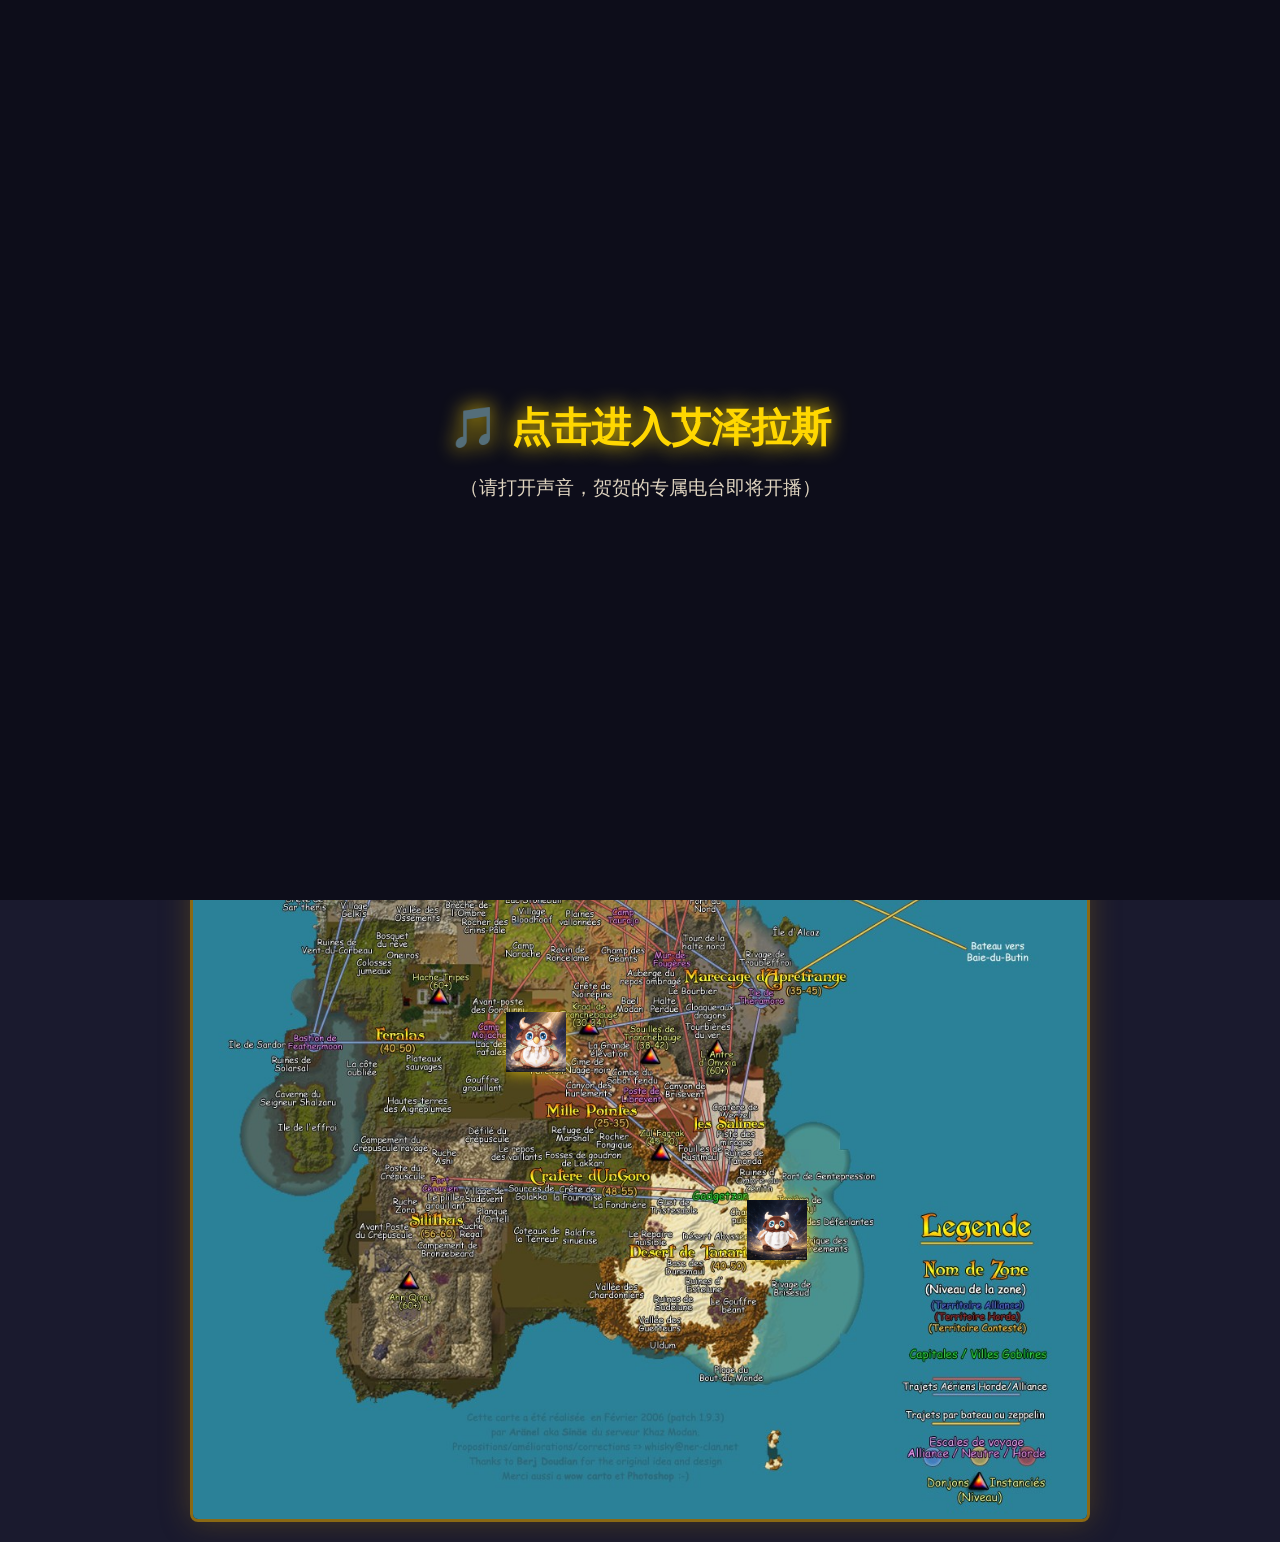
<file: index.html>
<!DOCTYPE html>
<html lang="zh-CN">
<head>
    <meta charset="UTF-8">
    <meta name="viewport" content="width=device-width, initial-scale=1.0">
    <title>生日快乐，贺贺</title>
    <link rel="stylesheet" href="style.css">
</head>
<body>
       <!-- 开场遮罩层 -->
    <div id="start-overlay" style="position: fixed; top: 0; left: 0; right: 0; bottom: 0; background: #0d0d1a; z-index: 9999; display: flex; flex-direction: column; align-items: center; justify-content: center; cursor: pointer;">
        <h1 style="color: #ffd700; font-size: 2.5rem; text-shadow: 0 0 20px #ffd700; margin-bottom: 20px;">🎵 点击进入艾泽拉斯</h1>
        <p style="color: #e0d5c1; font-size: 1.2rem;">（请打开声音，贺贺的专属电台即将开播）</p>
    </div>
    <h1>🗺️ 点击地图上的牛头咕咕，寻找贺贺的生日祝福</h1>
    <div class="map-container">
        <img src="map.jpg" alt="艾泽拉斯地图" class="map-img">
        <img src="gugu1.png" alt="咕咕1" class="gugu hotspot" data-id="1" style="top: 65%; left: 35%;">
        <img src="gugu2.png" alt="咕咕2" class="gugu hotspot" data-id="2" style="top: 30%; left: 55%;">
        <img src="gugu3.png" alt="咕咕3" class="gugu hotspot" data-id="3" style="top: 78%; left: 62%;">
    </div>
    <div id="popup" class="popup hidden">
        <div class="popup-content">
            <p id="popup-text"></p>
            <button id="close-btn">关闭</button>
        </div>
    </div>
    <div id="achievement" class="achievement hidden">
        <div class="achievement-box">
                    <h2>🏆 成就达成：《你被咕咕盯上了》</h2>
            <p>提莫的贱笑 ×3，牛头人对贺贺的祝福 ×1</p>
            <p class="reward" style="color: #ff6b6b;">🎁 完成小游戏，即可解锁真实礼物</p>
            
            <!-- 游戏入口按钮 -->
            <button onclick="window.location.href='game.html'" style="display: block; margin: 10px auto; background: #8b1a1a; color: #fff; border: 2px solid #ffd700; padding: 10px 30px; border-radius: 6px; font-size: 1.1rem; font-weight: bold; cursor: pointer; width: 80%;">去暗月马戏团玩小游戏</button>
            
            <!-- 领奖按钮：初始是灰色的锁定状态 -->
            <button id="gift-btn" onclick="alert('先去通关小游戏才能解锁礼物哦！')" style="display: block; margin: 10px auto; background: #444; color: #999; border: 2px solid #666; padding: 10px 30px; border-radius: 6px; font-size: 1.1rem; font-weight: bold; cursor: not-allowed; width: 80%;">🔒 领取礼物 (未解锁)</button>
        </div>
    </div>
    <audio id="bgm-music" src="tavern.mp3" loop></audio>
    <audio id="timo-sound" src="teemo-laugh_converted.wav"></audio>
    <script>
    // 检查贺贺是否已经通关过游戏
    document.addEventListener("DOMContentLoaded", function() {
        if (localStorage.getItem('gameCleared') === 'true') {
            const giftBtn = document.getElementById('gift-btn');
            giftBtn.style.background = '#ffd700';
            giftBtn.style.color = '#1a0f05';
            giftBtn.style.border = '2px solid #fff';
            giftBtn.style.cursor = 'pointer';
            giftBtn.innerHTML = '🎁 领取真实礼物';
            
            giftBtn.onclick = function() {
                alert('恭喜通关！礼物就是……快去找寿星领取吧！🎉'); 
            };
        }
    });
</script>
    <script src="script.js"></script>
</body>
</html>
</file>
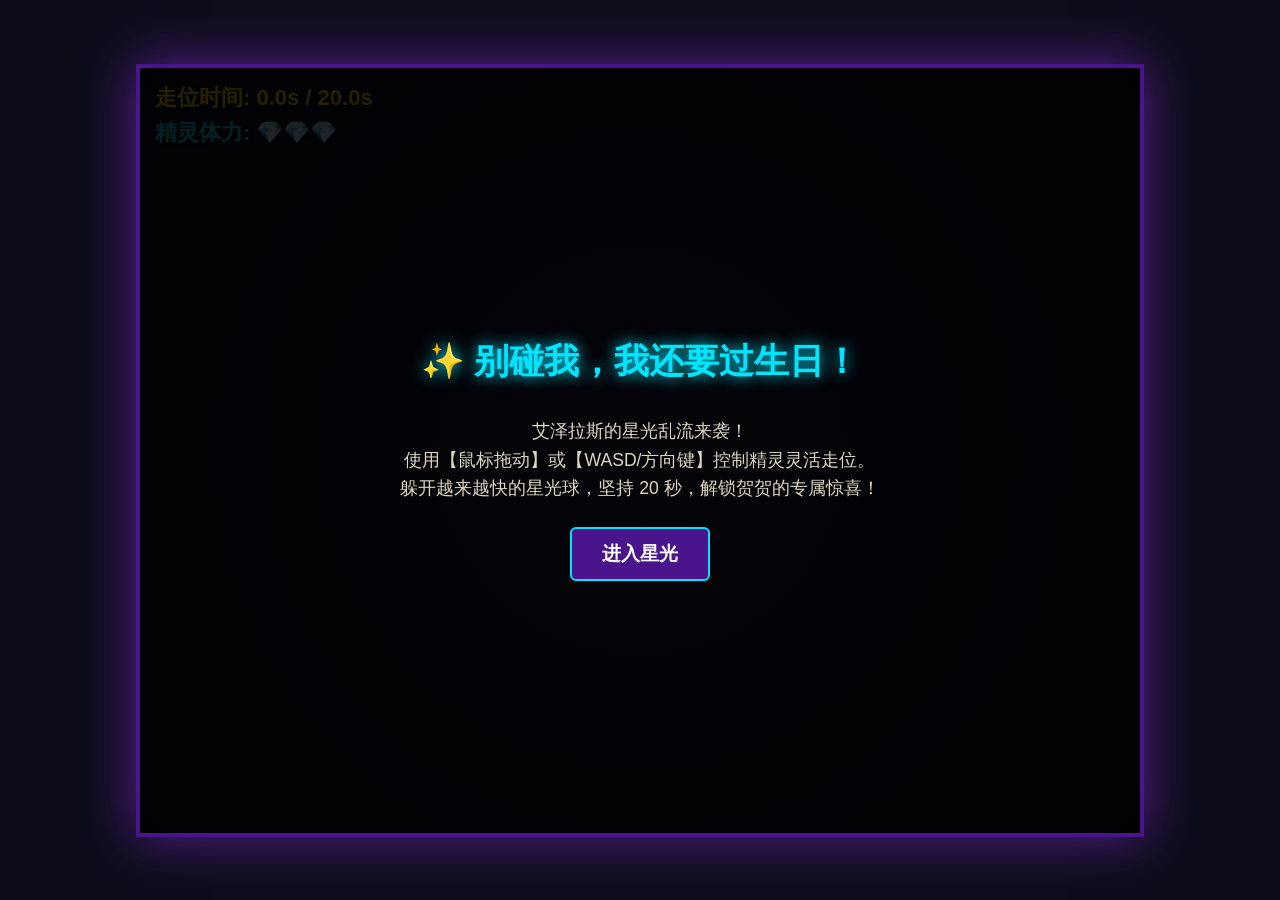
<file: game.html>
<!DOCTYPE html>
<html lang="zh-CN">
<head>
    <meta charset="UTF-8">
    <meta name="viewport" content="width=device-width, initial-scale=1.0">
    <title>别碰我，我还要过生日！</title>
    <style>
        body {
            margin: 0; padding: 0; background: #0d0d1a; color: #ffd700;
            font-family: "Microsoft YaHei", sans-serif; display: flex;
            flex-direction: column; align-items: center; justify-content: center;
            height: 100vh; overflow: hidden;
        }
        #game-container {
            position: relative;
            border: 4px solid #4a148c;
            box-shadow: 0 0 50px rgba(138, 43, 226, 0.6);
            background: radial-gradient(circle at center, #1a1a3e, #0a0a1a);
            overflow: hidden;
            width: 95vw;
            height: 85vh;
            max-width: 1000px;
        }
        canvas {
            display: block;
            width: 100%;
            height: 100%;
            object-fit: contain;
        }
        #ui {
            position: absolute; top: 15px; left: 15px; font-size: 22px;
            font-weight: bold; text-shadow: 2px 2px 4px #000; pointer-events: none;
        }
        #start-screen, #end-screen {
            position: absolute; top: 0; left: 0; right: 0; bottom: 0;
            background: rgba(0, 0, 0, 0.85); display: flex; flex-direction: column;
            align-items: center; justify-content: center; text-align: center; padding: 20px;
        }
        h1 { color: #00e5ff; margin-bottom: 15px; font-size: 2.2rem; text-shadow: 0 0 15px #00e5ff; }
        p { font-size: 1.1rem; margin-bottom: 20px; line-height: 1.6; color: #e0d5c1; }
        button {
            padding: 12px 30px; font-size: 1.2rem; background: #4a148c; color: white;
            border: 2px solid #00e5ff; border-radius: 6px; cursor: pointer;
            font-weight: bold; transition: 0.2s; margin: 5px;
        }
        button:hover { background: #6a1b9a; transform: scale(1.05); box-shadow: 0 0 15px #00e5ff; }
        .hidden { display: none !important; }
        .gift-btn {
            background: #ffd700; color: #1a0f05; border: 2px solid #fff;
            box-shadow: 0 0 20px #ffd700; animation: pulse 1.5s infinite;
        }
        @keyframes pulse { 0% { transform: scale(1); } 50% { transform: scale(1.08); } 100% { transform: scale(1); } }
    </style>
</head>
<body>

    <audio id="winSound" src="game_voice.mp3"></audio>
    <audio id="timoSound" src="teemo-laugh_converted.wav"></audio>
    <audio id="game-bgm" src="tavern.mp3" loop></audio>
    
    <div id="game-container">
        <canvas id="gameCanvas" width="800" height="500"></canvas>
        
        <div id="ui">
            <div id="timer">走位时间: 0.0s / 20.0s</div>
            <div id="hp" style="color: #00e5ff; margin-top: 5px;">精灵体力: 💎💎💎</div>
        </div>

        <!-- 开始界面 -->
        <div id="start-screen">
            <h1>✨ 别碰我，我还要过生日！</h1>
            <p>艾泽拉斯的星光乱流来袭！<br>使用【鼠标拖动】或【WASD/方向键】控制精灵灵活走位。<br>躲开越来越快的星光球，坚持 20 秒，解锁贺贺的专属惊喜！</p>
            <button id="start-btn">进入星光</button>
        </div>

        <!-- 结束界面 -->
        <div id="end-screen" class="hidden">
            <h1 id="end-title">游戏结束</h1>
            <p id="end-desc">再试一次吧！</p>
            <button id="restart-btn" style="background: #333;">再来一次</button>
            <button id="show-gift-btn" class="gift-btn hidden">🎁 领取生日惊喜</button>
        </div>
    </div>

    <script>
        const canvas = document.getElementById('gameCanvas');
        const ctx = canvas.getContext('2d');
        const startScreen = document.getElementById('start-screen');
        const endScreen = document.getElementById('end-screen');
        const startBtn = document.getElementById('start-btn');
        const restartBtn = document.getElementById('restart-btn');
        const showGiftBtn = document.getElementById('show-gift-btn');
        const timerEl = document.getElementById('timer');
        const hpEl = document.getElementById('hp');
        const endTitle = document.getElementById('end-title');
        const endDesc = document.getElementById('end-desc');
        
        const winSound = document.getElementById('winSound');
        const timoSound = document.getElementById('timoSound');

        let gameLoop;
        let gameState = 'menu'; 
        let surviveTime = 0;
        let hp = 3;
        let enemies = [];
        let spawnInterval;

        const guguImg = new Image();
        guguImg.src = 'avatar.png'; 

        const player = { x: 400, y: 400, radius: 25, speed: 9 };

        const keys = { w: false, a: false, s: false, d: false, ArrowUp: false, ArrowLeft: false, ArrowDown: false, ArrowRight: false };
        let isDragging = false;

        window.addEventListener('keydown', (e) => { if(keys.hasOwnProperty(e.key)) keys[e.key] = true; });
        window.addEventListener('keyup', (e) => { if(keys.hasOwnProperty(e.key)) keys[e.key] = false; });

        canvas.addEventListener('mousedown', (e) => { isDragging = true; movePlayerToMouse(e); });
        canvas.addEventListener('mousemove', (e) => { if(isDragging) movePlayerToMouse(e); });
        window.addEventListener('mouseup', () => { isDragging = false; });
        
        canvas.addEventListener('touchstart', (e) => { isDragging = true; movePlayerToTouch(e); e.preventDefault(); });
        canvas.addEventListener('touchmove', (e) => { if(isDragging) movePlayerToTouch(e); e.preventDefault(); });
        window.addEventListener('touchend', () => { isDragging = false; });

        function movePlayerToMouse(e) {
            const rect = canvas.getBoundingClientRect();
            player.x = e.clientX - rect.left;
            player.y = e.clientY - rect.top;
        }
        
        function movePlayerToTouch(e) {
            const rect = canvas.getBoundingClientRect();
            const touch = e.touches[0];
            player.x = touch.clientX - rect.left;
            player.y = touch.clientY - rect.top;
        }

        function startGame() {
            startScreen.classList.add('hidden');
            endScreen.classList.add('hidden');
            gameState = 'playing';
            
            canvas.width = canvas.clientWidth;
            canvas.height = canvas.clientHeight;

            const gameBgm = document.getElementById('game-bgm');
            if (gameBgm) {
                gameBgm.volume = 0.4; 
                gameBgm.play().catch(err => console.log('音乐播放失败:', err));
            }

            surviveTime = 0;
            hp = 3;
            enemies = [];
            player.x = 400;
            player.y = 400;
            updateUI();

            if(gameLoop) cancelAnimationFrame(gameLoop);
            if(spawnInterval) clearInterval(spawnInterval);

            let lastTime = performance.now();
            function gameTimer(now) {
                if(gameState !== 'playing') return;
                let dt = (now - lastTime) / 1000;
                lastTime = now;
                surviveTime += dt;
                
                if (surviveTime >= 20) {
                    winGame();
                    return;
                }
                updateUI();
                requestAnimationFrame(gameTimer);
            }
            requestAnimationFrame(gameTimer);

            spawnInterval = setInterval(() => {
                if (gameState !== 'playing') return;
                spawnEnemy();
            }, Math.max(100, 350 - surviveTime * 10)); 

            requestAnimationFrame(update);
        }

        function spawnEnemy() {
            const edge = Math.floor(Math.random() * 4);
            let x, y;
            const speed = (2.5 + Math.random() * 2.5) + (surviveTime * 0.1); 
            const types = ['cyan', 'magenta', 'yellow'];
            const colorType = types[Math.floor(Math.random() * types.length)];

            if (edge === 0) { x = Math.random() * canvas.width; y = -20; }
            else if (edge === 1) { x = canvas.width + 20; y = Math.random() * canvas.height; }
            else if (edge === 2) { x = Math.random() * canvas.width; y = canvas.height + 20; }
            else { x = -20; y = Math.random() * canvas.height; }

            const angle = Math.atan2(player.y - y, player.x - x);
            
            enemies.push({
                x: x, y: y,
                vx: Math.cos(angle) * speed,
                vy: Math.sin(angle) * speed,
                radius: 12,
                color: colorType,
                phase: Math.random() * Math.PI * 2 
            });
        }

        function update() {
            if (gameState !== 'playing') return;
            ctx.clearRect(0, 0, canvas.width, canvas.height);

            if (keys.w || keys.ArrowUp) player.y -= player.speed;
            if (keys.s || keys.ArrowDown) player.y += player.speed;
            if (keys.a || keys.ArrowLeft) player.x -= player.speed;
            if (keys.d || keys.ArrowRight) player.x += player.speed;

            player.x = Math.max(player.radius, Math.min(canvas.width - player.radius, player.x));
            player.y = Math.max(player.radius, Math.min(canvas.height - player.radius, player.y));

            ctx.shadowBlur = 15;
            ctx.shadowColor = '#fff';
            
            if(guguImg.complete) {
                ctx.save(); 
                ctx.beginPath();
                ctx.arc(player.x, player.y, player.radius, 0, Math.PI * 2);
                ctx.closePath();
                ctx.clip(); 
                ctx.drawImage(guguImg, player.x - player.radius, player.y - player.radius, player.radius*2, player.radius*2);
                ctx.restore(); 
                
                ctx.beginPath();
                ctx.arc(player.x, player.y, player.radius, 0, Math.PI * 2);
                ctx.strokeStyle = '#ffd700'; 
                ctx.lineWidth = 3;
                ctx.shadowBlur = 10;
                ctx.shadowColor = '#ffd700';
                ctx.stroke();
                ctx.shadowBlur = 0; 
            } else {
                ctx.beginPath();
                ctx.arc(player.x, player.y, player.radius, 0, Math.PI * 2);
                ctx.fillStyle = '#ffd700';
                ctx.fill();
            }
            ctx.shadowBlur = 0;

            for (let i = enemies.length - 1; i >= 0; i--) {
                let e = enemies[i];
                
                e.phase += 0.05;
                e.x += e.vx + Math.sin(e.phase) * 0.5;
                e.y += e.vy + Math.cos(e.phase) * 0.5;

                ctx.beginPath();
                ctx.arc(e.x, e.y, e.radius, 0, Math.PI * 2);
                ctx.fillStyle = e.color;
                ctx.shadowBlur = 15;
                ctx.shadowColor = e.color;
                ctx.fill();
                ctx.shadowBlur = 0;

                const dist = Math.hypot(player.x - e.x, player.y - e.y);
                if (dist < player.radius + e.radius - 5) {
                    enemies.splice(i, 1);
                    takeDamage();
                } else if (e.x < -50 || e.x > canvas.width + 50 || e.y < -50 || e.y > canvas.height + 50) {
                    enemies.splice(i, 1);
                }
            }
            gameLoop = requestAnimationFrame(update);
        }

        function takeDamage() {
            hp--;
            updateUI();
            
            timoSound.currentTime = 0;
            timoSound.play().catch(e => console.log(e));

            canvas.style.transform = `translate(${Math.random()*15-7}px, ${Math.random()*15-7}px)`;
            canvas.style.borderColor = '#ff0000';
            setTimeout(() => {
                canvas.style.transform = 'translate(0,0)';
                canvas.style.borderColor = '#4a148c';
            }, 150);

            if (hp <= 0) loseGame();
        }

        function updateUI() {
            timerEl.textContent = `走位时间: ${surviveTime.toFixed(1)}s / 20.0s`;
            let diamonds = '';
            for(let i=0; i<3; i++) diamonds += (i < hp) ? '💎' : '🖤';
            hpEl.textContent = `精灵体力: ${diamonds}`;
        }

        function winGame() {
            gameState = 'over';
            cancelAnimationFrame(gameLoop);
            clearInterval(spawnInterval);
            winSound.play().catch(e => console.log(e));

            endTitle.textContent = "✨ 😎 薛迪凯，就这？";
            endTitle.style.color = "#00e5ff";
            endDesc.textContent = "你完美躲开了所有星光乱流，快扫码领取贺贺的专属礼物吧！";
            
            showGiftBtn.classList.remove('hidden');
            endScreen.classList.remove('hidden');
        }

        function loseGame() {
            gameState = 'over';
            cancelAnimationFrame(gameLoop);
            clearInterval(spawnInterval);

            endTitle.textContent = "😭 精灵被晃晕了";
            endTitle.style.color = "#ffd700";
            endDesc.textContent = "星光太刺眼啦！再试一次吧！";
            
            showGiftBtn.classList.add('hidden');
            endScreen.classList.remove('hidden');
        }

        startBtn.addEventListener('click', startGame);
        restartBtn.addEventListener('click', startGame);
        
        showGiftBtn.addEventListener('click', () => {
            localStorage.setItem('gameCleared', 'true');

            const wechatModal = document.createElement('div');
            wechatModal.style.cssText = `
                position: fixed; top: 0; left: 0; right: 0; bottom: 0;
                background: rgba(0, 0, 0, 0.85); display: flex; flex-direction: column;
                align-items: center; justify-content: center; z-index: 999;
                overflow: hidden; 
            `;

            const canvas = document.createElement('canvas');
            canvas.style.cssText = 'position: absolute; top: 0; left: 0; width: 100%; height: 100%; pointer-events: none;';
            canvas.width = window.innerWidth;
            canvas.height = window.innerHeight;
            wechatModal.appendChild(canvas);

            const contentDiv = document.createElement('div');
            contentDiv.style.cssText = 'position: relative; z-index: 1000; text-align: center; background: rgba(13, 13, 26, 0.9); padding: 30px; border-radius: 15px; border: 3px solid #00e5ff; box-shadow: 0 0 30px #00e5ff;';
            contentDiv.innerHTML = `
                <h2 style="color: #ffd700; margin-bottom: 10px; text-shadow: 0 0 15px #ffd700; font-size: 2rem;">🎉 恭喜通关！</h2>
                <p style="color: #fff; margin-bottom: 20px; font-size: 1.1rem;">贺贺，快扫码加上我的微信，领取你的专属生日礼物！</p>
                <img src="wechat.png" alt="微信二维码" style="width: 200px; height: 200px; border: 3px solid #fff; border-radius: 10px; padding: 5px; background: #fff; box-shadow: 0 0 20px rgba(255,255,255,0.5);">
                <button id="close-wechat" style="display: block; margin: 20px auto 0; padding: 10px 30px; font-size: 1.1rem; background: #4a148c; color: #fff; border: 2px solid #00e5ff; border-radius: 6px; cursor: pointer;">收起</button>
            `;
            wechatModal.appendChild(contentDiv);
            document.body.appendChild(wechatModal);

            const ctx = canvas.getContext('2d');
            let particles = [];
            let animationFrameId;

            class Particle {
                constructor(x, y, color) {
                    this.x = x; this.y = y;
                    this.vx = Math.random() * 8 - 4;
                    this.vy = Math.random() * 8 - 4;
                    this.color = color;
                    this.alpha = 1;
                    this.decay = Math.random() * 0.02 + 0.015;
                    this.size = Math.random() * 3 + 1;
                }
                update() {
                    this.x += this.vx; this.y += this.vy;
                    this.vy += 0.05;
                    this.alpha -= this.decay;
                }
                draw() {
                    ctx.globalAlpha = this.alpha;
                    ctx.fillStyle = this.color;
                    ctx.beginPath();
                    ctx.arc(this.x, this.y, this.size, 0, Math.PI * 2);
                    ctx.fill();
                }
            }

            const colors = ['#ff0000', '#ffd700', '#00e5ff', '#ff69b4', '#32cd32'];

            function createFirework() {
                const x = Math.random() * canvas.width;
                const y = Math.random() * canvas.height * 0.6;
                const color = colors[Math.floor(Math.random() * colors.length)];
                for (let i = 0; i < 50; i++) {
                    particles.push(new Particle(x, y, color));
                }
            }

            let fireworkTimer = setInterval(createFirework, 400);

            function animate() {
                ctx.clearRect(0, 0, canvas.width, canvas.height);
                for (let i = particles.length - 1; i >= 0; i--) {
                    particles[i].update();
                    particles[i].draw();
                    if (particles[i].alpha <= 0) particles.splice(i, 1);
                }
                animationFrameId = requestAnimationFrame(animate);
            }
            animate();

            document.getElementById('close-wechat').addEventListener('click', () => {
                clearInterval(fireworkTimer);
                cancelAnimationFrame(animationFrameId);
                wechatModal.remove();
            });
        });
    </script>
</body>
</html>
</file>
<file: style.css>
* { margin: 0; padding: 0; box-sizing: border-box; }
body { background: #1a1a2e; color: #e0d5c1; font-family: "Microsoft YaHei", sans-serif; display: flex; flex-direction: column; align-items: center; min-height: 100vh; padding: 20px; }
h1 { font-size: 1.4rem; margin-bottom: 16px; text-align: center; color: #ffd700; text-shadow: 0 0 10px rgba(255, 215, 0, 0.5); }
.map-container { position: relative; max-width: 900px; width: 100%; border: 3px solid #8b6914; border-radius: 8px; overflow: hidden; box-shadow: 0 0 30px rgba(139, 105, 20, 0.4); }
.map-img { display: block; width: 100%; height: auto; }
.gugu { position: absolute; width: 60px; cursor: pointer; transition: transform 0.2s; filter: drop-shadow(0 0 8px rgba(255, 215, 0, 0.8)); animation: float 2s ease-in-out infinite; }
.gugu:hover { transform: scale(1.3); filter: drop-shadow(0 0 16px rgba(255, 215, 0, 1)); }
.gugu:active { transform: scale(0.9) rotate(10deg); }
@keyframes float { 0%, 100% { transform: translateY(0); } 50% { transform: translateY(-6px); } }
.popup { position: fixed; top: 0; left: 0; right: 0; bottom: 0; background: rgba(0, 0, 0, 0.75); display: flex; justify-content: center; align-items: center; z-index: 100; }
.popup.hidden { display: none; }
.popup-content { background: linear-gradient(180deg, #2a1a0a, #1a0f05); border: 3px solid #ffd700; border-radius: 10px; padding: 30px 40px; max-width: 500px; text-align: center; box-shadow: 0 0 40px rgba(255, 215, 0, 0.3); }
.popup-content p { font-size: 1.15rem; line-height: 1.8; margin-bottom: 20px; color: #f0e6d2; }
.popup-content button { background: #8b6914; color: #fff; border: none; padding: 10px 30px; border-radius: 6px; font-size: 1rem; cursor: pointer; }
.popup-content button:hover { background: #a67c1a; }
.achievement { position: fixed; top: 0; left: 0; right: 0; bottom: 0; background: rgba(0, 0, 0, 0.85); display: flex; justify-content: center; align-items: center; z-index: 200; }
.achievement.hidden { display: none; }
.achievement-box { background: radial-gradient(circle at center, #3a2a10, #0a0600); border: 4px solid #ffd700; border-radius: 16px; padding: 40px 50px; text-align: center; box-shadow: 0 0 60px rgba(255, 215, 0, 0.5); animation: popIn 0.5s ease; }
@keyframes popIn { from { transform: scale(0.5); opacity: 0; } to { transform: scale(1); opacity: 1; } }
.achievement-box h2 { color: #ffd700; font-size: 1.6rem; margin-bottom: 16px; text-shadow: 0 0 12px rgba(255, 215, 0, 0.6); }
.achievement-box p { font-size: 1.1rem; margin-bottom: 10px; color: #e0d5c1; }
.reward { font-size: 1.3rem !important; color: #ff6b6b !important; margin-top: 20px !important; }
#gift-btn { margin-top: 16px; background: #ffd700; color: #1a0f05; border: none; padding: 12px 40px; border-radius: 8px; font-size: 1.1rem; font-weight: bold; cursor: pointer; }
#gift-btn:hover { background: #ffe44d; box-shadow: 0 0 20px rgba(255, 215, 0, 0.6); }
</file>
